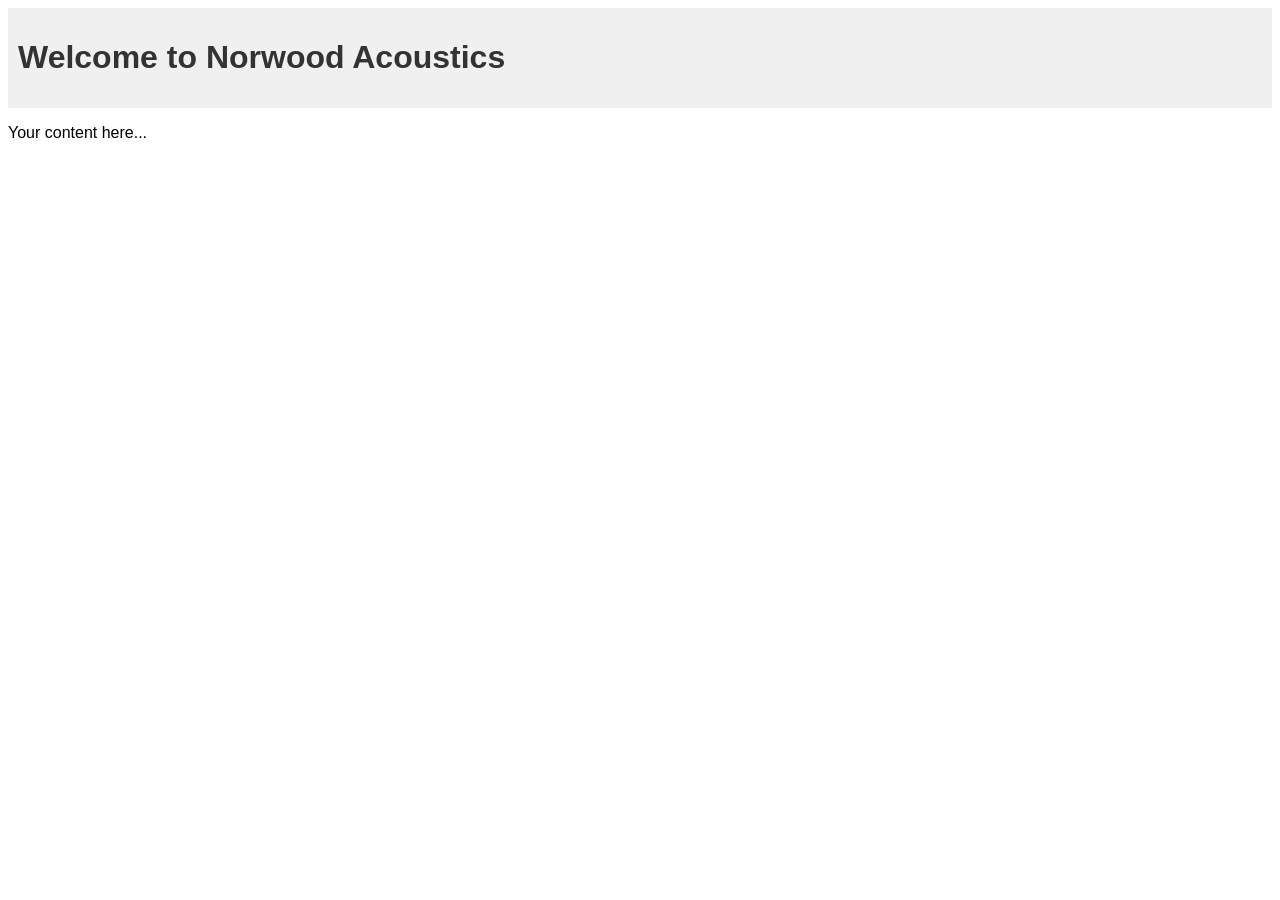
<file: index.html>
<!DOCTYPE html>
<html lang="en">
<head>
    <meta charset="UTF-8">
    <meta name="viewport" content="width=device-width, initial-scale=1.0">
    <title>Norwood Acoustics</title>
    <link rel="stylesheet" href="styles.css">
</head>
<body>
    <header>
        <h1>Welcome to Norwood Acoustics</h1>
    </header>
    <main>
        <p>Your content here...</p>
    </main>
    <script src="script.js"></script>
</body>
</html>
</file>
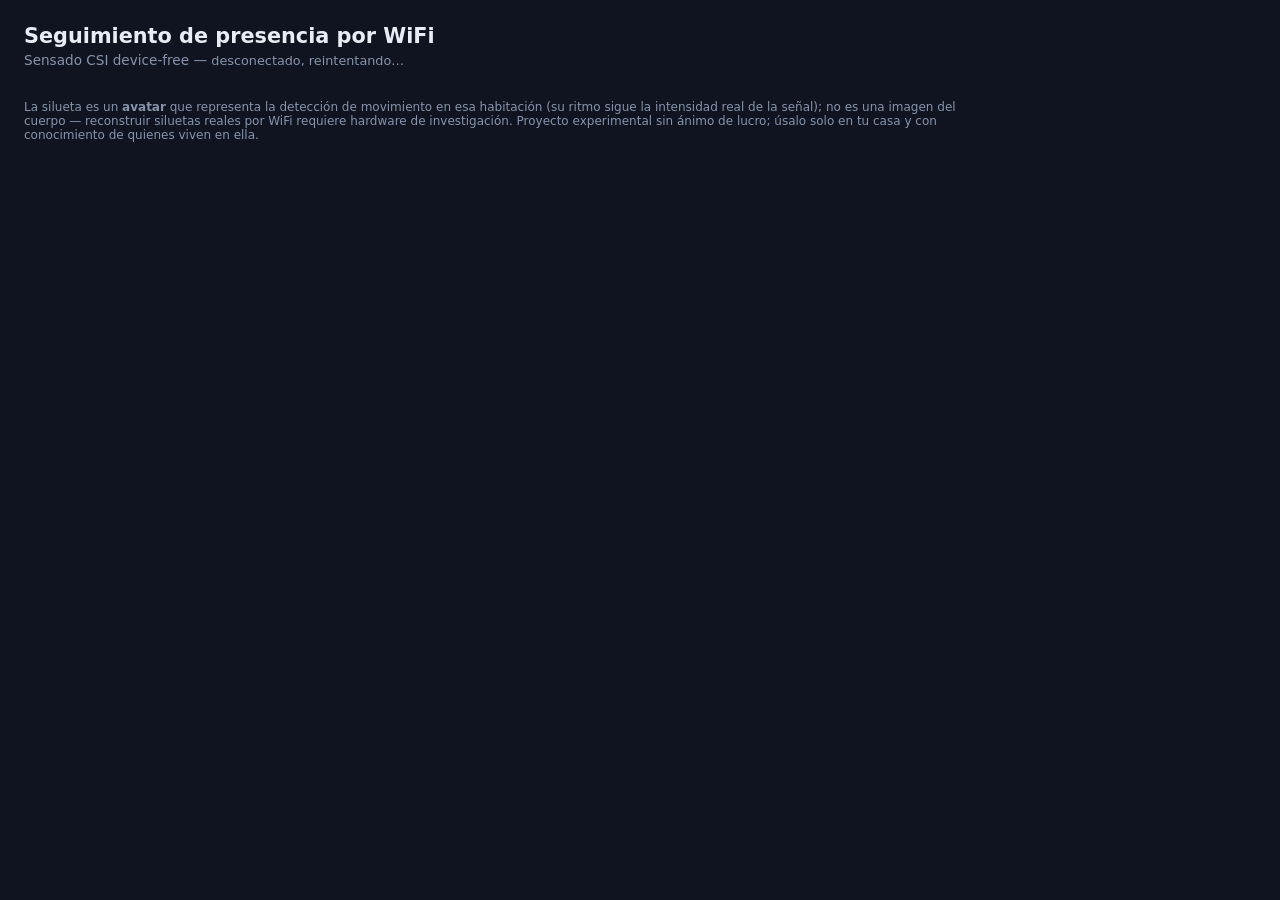
<file: wifi-tracking/server/static/index.html>
<!doctype html>
<html lang="es">
<head>
<meta charset="utf-8">
<meta name="viewport" content="width=device-width, initial-scale=1">
<title>WiFi Person Tracking</title>
<link rel="icon" href="data:,">
<style>
  :root {
    --bg: #0f1420; --card: #1a2233; --text: #e8ecf4; --muted: #8794ab;
    --empty: #2a3348; --presence: #e0a92e; --motion: #e74c3c; --offline: #3a4257;
  }
  * { box-sizing: border-box; margin: 0; }
  body { background: var(--bg); color: var(--text); font-family: system-ui, sans-serif; padding: 1.5rem; }
  h1 { font-size: 1.3rem; margin-bottom: .25rem; }
  .sub { color: var(--muted); font-size: .85rem; margin-bottom: 1.5rem; }
  .floor { margin-bottom: 1.5rem; }
  .floor h2 { font-size: 1rem; color: var(--muted); margin-bottom: .6rem; text-transform: uppercase; letter-spacing: .05em; }
  .rooms { display: grid; grid-template-columns: repeat(auto-fill, minmax(220px, 1fr)); gap: .8rem; }
  .room { background: var(--card); border-radius: 10px; padding: .9rem; border-left: 6px solid var(--empty); transition: border-color .3s, background .3s; }
  .room.movimiento { border-left-color: var(--motion); background: #2a1a1e; }
  .room.presencia { border-left-color: var(--presence); background: #26221a; }
  .room.sin-datos { border-left-color: var(--offline); opacity: .5; }
  .room .name { font-weight: 600; margin-bottom: .4rem; }
  .badge { display: inline-block; padding: .1rem .5rem; border-radius: 99px; font-size: .72rem; font-weight: 600; }
  .badge.movimiento { background: var(--motion); }
  .badge.presencia { background: var(--presence); color: #111; }
  .badge.vacio { background: var(--empty); color: var(--muted); }
  .badge.sin-datos { background: var(--offline); color: var(--muted); }
  .z { font-size: .7rem; color: var(--muted); margin-top: .4rem; }
  footer { margin-top: 2rem; color: var(--muted); font-size: .75rem; max-width: 60rem; }
  #status { color: var(--muted); font-size: .8rem; }

  /* --- escenario con la silueta --- */
  .stage { position: relative; height: 84px; margin: .4rem 0; border-radius: 6px;
           background: linear-gradient(#141a29, #10151f);
           border-bottom: 2px solid #232c42; overflow: hidden; }
  .walker { position: absolute; bottom: 4px; left: 0; width: 40px; height: 72px;
            opacity: 0; transition: opacity .4s; will-change: transform; }
  .room.movimiento .walker, .room.presencia .walker { opacity: 1; }
  .room.movimiento .walker { animation: roundtrip var(--pace, 6s) linear infinite; }
  .figure { width: 100%; height: 100%; color: #d8dee9; }
  .room.movimiento .figure { color: var(--motion); }
  .room.presencia .figure { color: var(--presence); }
  .room.presencia .walker { transform: translateX(80px); }
  .room.presencia .torso-group { animation: breathe 3s ease-in-out infinite; transform-origin: 30px 55px; }

  .limb { transform-box: fill-box; }
  .room.movimiento .arm-l { transform-origin: top center; animation: swing var(--cycle, .5s) ease-in-out infinite alternate; }
  .room.movimiento .arm-r { transform-origin: top center; animation: swing var(--cycle, .5s) ease-in-out infinite alternate-reverse; }
  .room.movimiento .leg-l { transform-origin: top center; animation: swing var(--cycle, .5s) ease-in-out infinite alternate-reverse; }
  .room.movimiento .leg-r { transform-origin: top center; animation: swing var(--cycle, .5s) ease-in-out infinite alternate; }

  @keyframes swing { from { transform: rotate(26deg); } to { transform: rotate(-26deg); } }
  @keyframes breathe { 0%, 100% { transform: scale(1); } 50% { transform: scale(1.03, 1.015); } }
  @keyframes roundtrip {
    0%    { transform: translateX(0)     scaleX(1); }
    49.9% { transform: translateX(140px) scaleX(1); }
    50%   { transform: translateX(140px) scaleX(-1); }
    99.9% { transform: translateX(0)     scaleX(-1); }
    100%  { transform: translateX(0)     scaleX(1); }
  }

  .spark { width: 100%; height: 34px; display: block; margin-top: .2rem; }
</style>
</head>
<body>
  <h1>Seguimiento de presencia por WiFi</h1>
  <p class="sub">Sensado CSI device-free — <span id="status">conectando…</span></p>
  <div id="floors"></div>
  <footer>
    La silueta es un <strong>avatar</strong> que representa la detección de movimiento en esa
    habitación (su ritmo sigue la intensidad real de la señal); no es una imagen del cuerpo —
    reconstruir siluetas reales por WiFi requiere hardware de investigación.
    Proyecto experimental sin ánimo de lucro; úsalo solo en tu casa y con conocimiento de quienes viven en ella.
  </footer>

<script>
const STATE_LABEL = { movimiento: "Movimiento", presencia: "Presencia", vacio: "Vacío", "sin-datos": "Sin datos" };
const HISTORY = 120;

const FIGURE_SVG = `
<svg class="figure" viewBox="0 0 60 100" fill="currentColor" xmlns="http://www.w3.org/2000/svg">
  <g class="torso-group">
    <circle cx="30" cy="11" r="8.5"/>
    <path d="M23 22 Q30 18 37 22 L38.5 55 Q30 59 21.5 55 Z"/>
  </g>
  <g class="limb arm-l"><rect x="20" y="24" width="5.5" height="27" rx="2.7"/></g>
  <g class="limb arm-r"><rect x="34.5" y="24" width="5.5" height="27" rx="2.7"/></g>
  <g class="limb leg-l"><rect x="23" y="55" width="6.5" height="40" rx="3"/></g>
  <g class="limb leg-r"><rect x="30.5" y="55" width="6.5" height="40" rx="3"/></g>
</svg>`;

const cards = new Map();   // room -> {el, badge, z, canvas, history: []}
let thresholds = { presence: 2, motion: 4 };

function buildCard(room, info) {
  const div = document.createElement("div");
  div.className = "room";
  div.innerHTML = `
    <div class="name">${room}</div>
    <div class="stage"><div class="walker">${FIGURE_SVG}</div></div>
    <canvas class="spark" width="220" height="34"></canvas>
    <span class="badge"></span>
    <div class="z"></div>`;
  return {
    el: div,
    badge: div.querySelector(".badge"),
    zEl: div.querySelector(".z"),
    walker: div.querySelector(".walker"),
    canvas: div.querySelector(".spark"),
    history: [],
  };
}

function drawSpark(card) {
  const ctx = card.canvas.getContext("2d");
  const { width: W, height: H } = card.canvas;
  ctx.clearRect(0, 0, W, H);
  const zMax = Math.max(thresholds.motion * 1.5, ...card.history, 1);
  const zMin = Math.min(0, ...card.history);
  const y = (z) => H - 2 - ((z - zMin) / (zMax - zMin)) * (H - 4);

  ctx.strokeStyle = "#3a4257"; ctx.setLineDash([3, 3]); ctx.lineWidth = 1;
  for (const t of [thresholds.presence, thresholds.motion]) {
    ctx.beginPath(); ctx.moveTo(0, y(t)); ctx.lineTo(W, y(t)); ctx.stroke();
  }
  ctx.setLineDash([]);
  ctx.strokeStyle = "#6fa8dc"; ctx.lineWidth = 1.5;
  ctx.beginPath();
  card.history.forEach((z, i) => {
    const x = (i / (HISTORY - 1)) * W;
    i === 0 ? ctx.moveTo(x, y(z)) : ctx.lineTo(x, y(z));
  });
  ctx.stroke();
}

function update(data) {
  if (data.thresholds) thresholds = data.thresholds;
  const floorsEl = document.getElementById("floors");

  const byFloor = {};
  for (const [room, info] of Object.entries(data.rooms)) (byFloor[info.floor] ??= []).push(room);

  // Construccion inicial (una sola vez, para no reiniciar animaciones CSS)
  if (!cards.size) {
    for (const floor of Object.keys(byFloor).sort()) {
      const section = document.createElement("div");
      section.className = "floor";
      section.innerHTML = `<h2>Planta ${floor}</h2>`;
      const grid = document.createElement("div");
      grid.className = "rooms";
      for (const room of byFloor[floor].sort()) {
        const card = buildCard(room);
        cards.set(room, card);
        grid.appendChild(card.el);
      }
      section.appendChild(grid);
      floorsEl.appendChild(section);
    }
  }

  for (const [room, info] of Object.entries(data.rooms)) {
    const card = cards.get(room);
    if (!card) continue;
    if (card.el.dataset.state !== info.state) {
      card.el.dataset.state = info.state;
      card.el.className = `room ${info.state}`;
      card.badge.className = `badge ${info.state}`;
      card.badge.textContent = STATE_LABEL[info.state] ?? info.state;
    }
    card.zEl.textContent = `z=${info.zscore} · nodos: ${info.nodes.map(n => "#" + n.node_id).join(", ")}`;

    // Ritmo de la silueta ligado a la intensidad real de la senal
    const intensity = Math.min(Math.max(info.zscore / (thresholds.motion * 3), 0), 1);
    card.walker.parentElement.parentElement.style.setProperty("--cycle", (0.65 - 0.4 * intensity).toFixed(2) + "s");
    card.walker.parentElement.parentElement.style.setProperty("--pace", (8 - 5 * intensity).toFixed(2) + "s");

    card.history.push(info.zscore);
    if (card.history.length > HISTORY) card.history.shift();
    drawSpark(card);
  }

  const occupied = data.summary.occupied_rooms;
  document.getElementById("status").textContent =
    `${data.packets} paquetes CSI · ` +
    (occupied.length ? `actividad en: ${occupied.join(", ")}` : "casa sin actividad detectada");
}

function connect() {
  const ws = new WebSocket(`ws://${location.host}/ws`);
  ws.onmessage = (ev) => update(JSON.parse(ev.data));
  ws.onclose = () => {
    document.getElementById("status").textContent = "desconectado, reintentando…";
    setTimeout(connect, 2000);
  };
}
connect();
</script>
</body>
</html>
</file>
<file: styles.css>
/* CSS Styles */
body {
    font-family: Arial, sans-serif;
}

header {
    background-color: #f0f0f0;
    padding: 10px;
}

h1 {
    color: #333;
}
</file>
